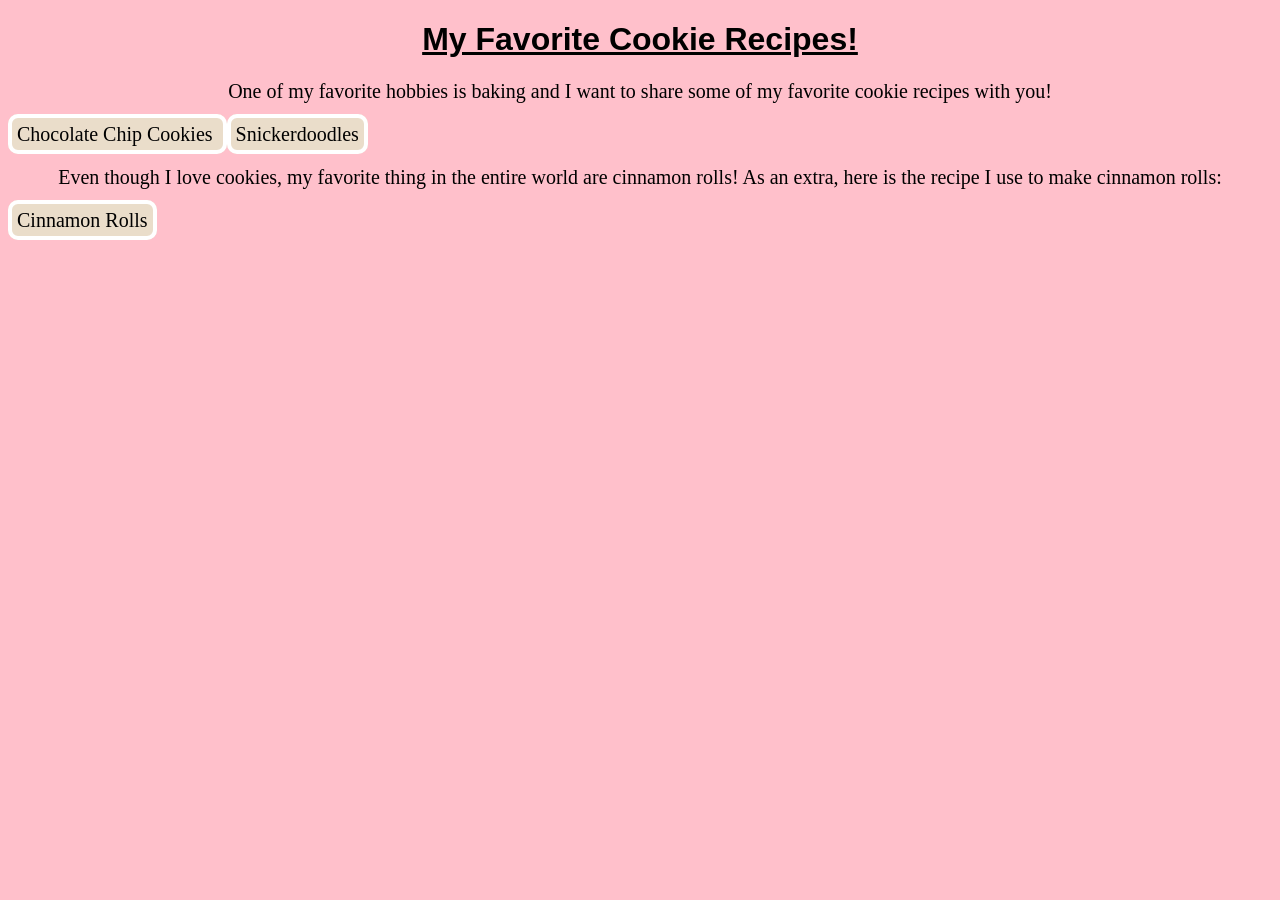
<file: index.html>
<!DOCTYPE html>
<html>
  <head>
    <link rel="stylesheet" href="style.css">
  </head>
  <body>
    <h1> My Favorite Cookie Recipes! </h1>
    <p> One of my favorite hobbies is baking and I want to share some of my favorite cookie recipes with you! </p>
    

    <a href= "choco.html"> Chocolate Chip Cookies </a>
    <a href= "sdoodle.html"> Snickerdoodles </a>
    
    <p> Even though I love cookies, my favorite thing in the entire world are cinnamon rolls! As an extra, here is the recipe I use to make cinnamon rolls: </p>
    <a href= "https://www.ambitiouskitchen.com/best-cinnamon-rolls/#wprm-recipe-container-24328"> Cinnamon Rolls </a>
    
    
  </body>
</html>
</file>
<file: style.css>
body {
  background: pink;
}
p {
  color: black;
  text-align: center;
  font-size: 20px
}
h1 {
  font-weight: bold;
  font-family:sans-serif;
  text-align: center;
  text-decoration: underline
}

h3 {
  font-family: sserif;
  text-decoration: underline;
}

a{
  border-width: 4px;
  border-color: white;
  text-decoration: none;
  font-family:cursive;
  font-size: 20px;
  color: black;
  background-color: rgb(234, 221, 202);
  border-style: solid;
  border-radius: 10px;
  padding: 5px;
}

.images{
  display: flex;
  justify-content: space-between;
  align-items: flex-start;
}

.cookie-head {
  font-family:serif;
  text-decoration: none;
}

.credit{
  font-family: monospace;
  color: black;
  text-align: right;
  font-size: 10px;
}

.instructions p {
font-family: serif;
font-size: 18px;
text-align: left;

}
</file>
